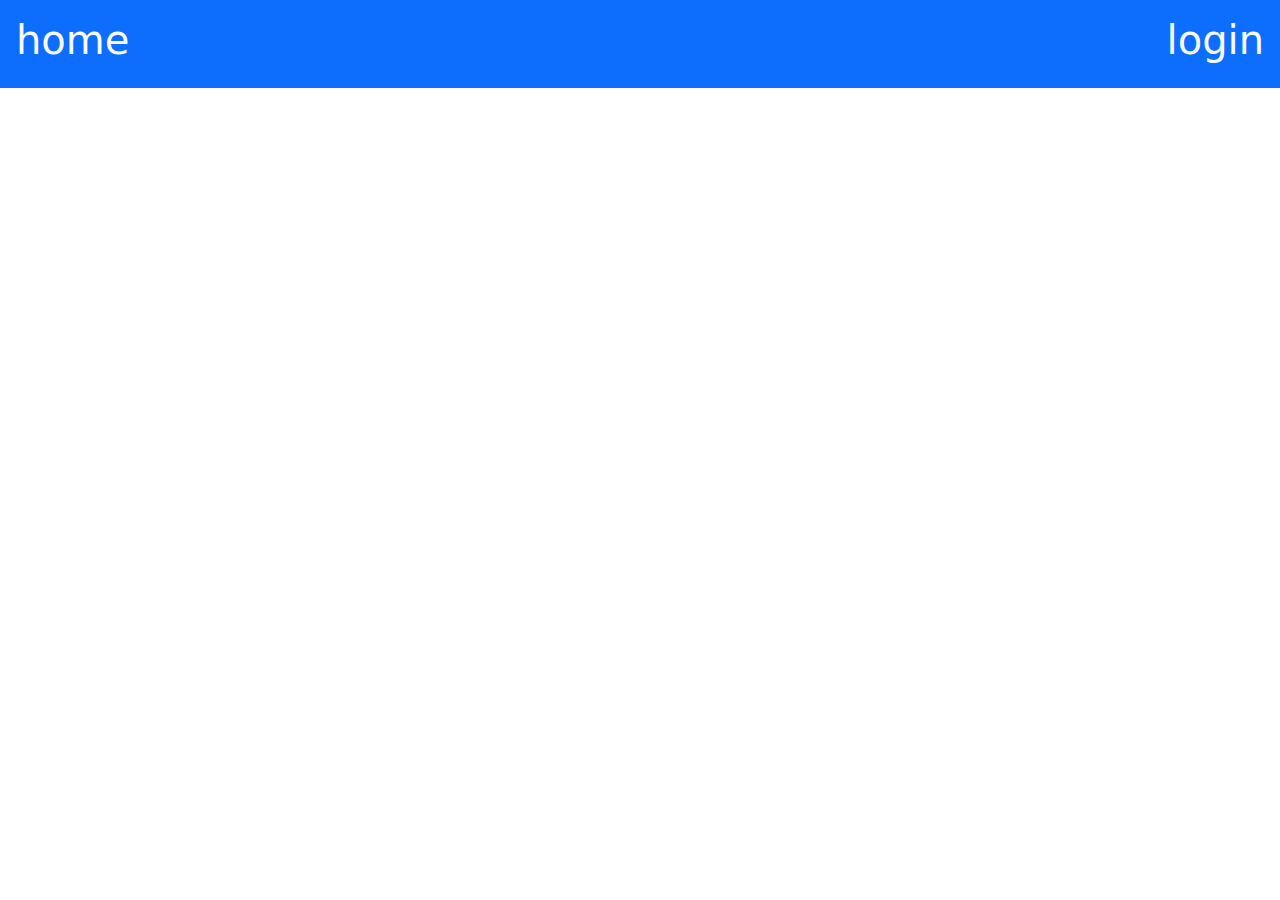
<file: game.html>
<!DOCTYPE html>
<html lang="en">
<head>
    <meta charset="UTF-8">
    <meta name="viewport" content="width=device-width, initial-scale=1.0">
    <title>Retro game house</title>
    <link href="https://cdn.jsdelivr.net/npm/bootstrap@5.3.3/dist/css/bootstrap.min.css" rel="stylesheet">
    <script src="https://cdn.jsdelivr.net/npm/bootstrap@5.3.3/dist/js/bootstrap.bundle.min.js"></script>
    <link rel="stylesheet" href="main.css">
</head>
<body>
    <header class="bg-primary d-flex flex-row justify-content-between p-3">
        <h1 class="text-light" onclick="openFile('index.html')">home</h1>
        <h1 class="text-light">login</h1>
    </header>
    <main>
        <script src="main.js"></script>
        <div id="mainDiv"></div>
        <script>
            showGameInfo()
        </script>
    </main>
    <footer>

    </footer>
</body>
</html>
</file>
<file: main.css>
.flex-direction-game {
    display: flex;
    flex-wrap: wrap;
    gap: 5px;
    width: 100%;
}

.w-game {
    background-color: #9900FF;
    color: aliceblue;
    padding: 10px;
    height: 500px;
}

@media screen and (max-width: 850px) {
    .w-game {
        width: 100%;
    }
    .flex-direction-game {
        flex-direction: column;
    }
  }
  
  @media screen and (min-width: 850px) {
    .w-game {
        width: calc(25% - 10px);
    }
    .flex-direction-game {
        flex-direction: row;
    }
  }
</file>
